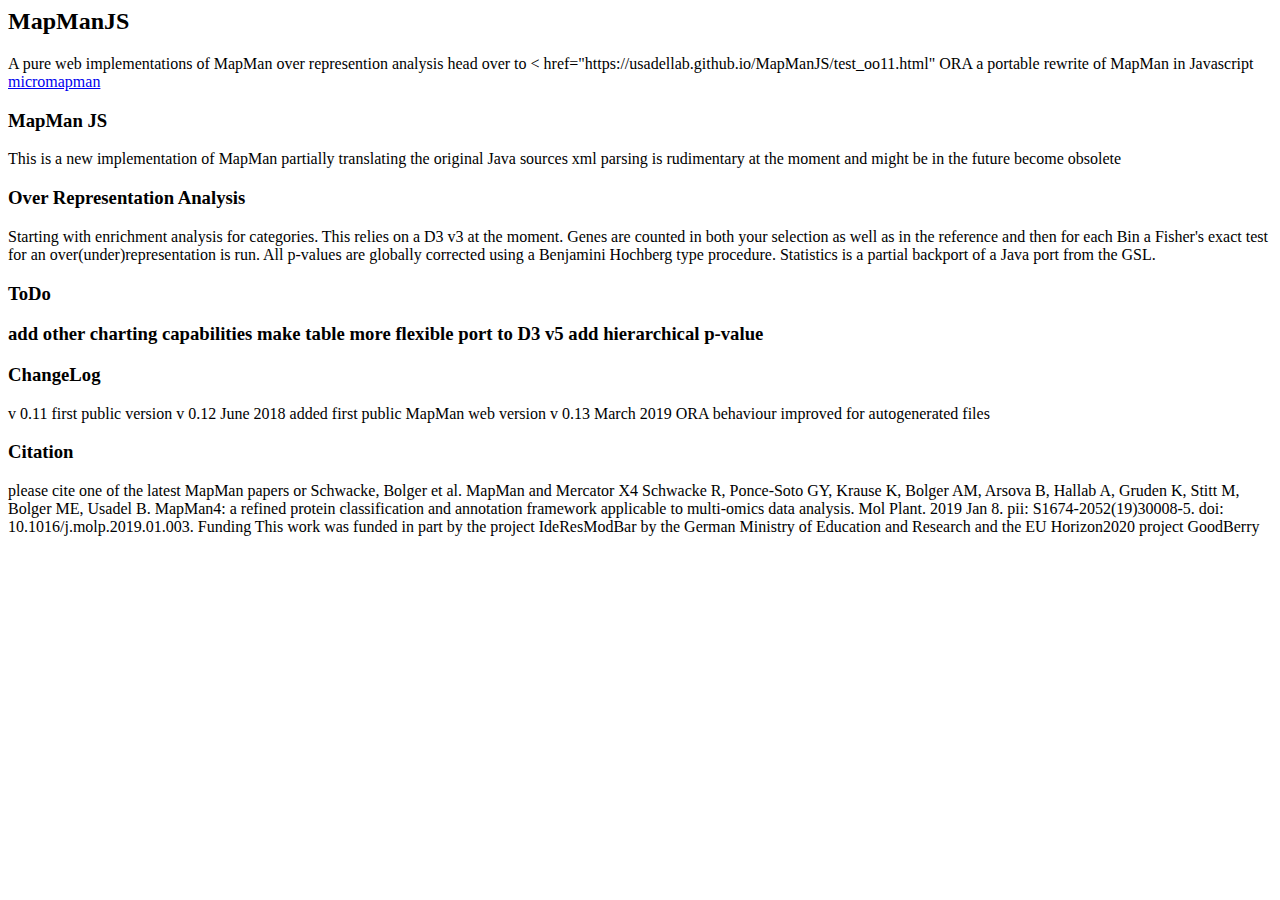
<file: MapManJS/index.html>
<html>
  <body>
    <h2> MapManJS </h2>
A pure web implementations of MapMan over represention analysis head over to < href="https://usadellab.github.io/MapManJS/test_oo11.html" ORA </A> 
    a portable rewrite of MapMan in Javascript <a href="https://usadellab.github.io/MapManJS/ultramicro.html"> micromapman</a>
    <h3> MapMan JS </h3>

This is a new implementation of MapMan partially translating the original Java sources
xml parsing is rudimentary at the moment and might be in the future become obsolete
    <h3> Over Representation Analysis </h3>

Starting with enrichment analysis for categories. This relies on a D3 v3 at the moment. Genes are counted in both your selection as well as in the reference and then for each Bin a Fisher's exact test for an over(under)representation is run. All p-values are globally corrected using a Benjamini Hochberg type procedure.

Statistics is a partial backport of a Java port from the GSL.
<h3> ToDo <h3>

add other charting capabilities make table more flexible port to D3 v5 add hierarchical p-value
  <h3> ChangeLog </h3>

v 0.11 first public version
v 0.12 June 2018 added first public MapMan web version
v 0.13 March 2019 ORA behaviour improved for autogenerated files  
  <h3> Citation</h3>

please cite one of the latest MapMan papers or Schwacke, Bolger et al. MapMan and Mercator X4
Schwacke R, Ponce-Soto GY, Krause K, Bolger AM, Arsova B, Hallab A, Gruden K, Stitt M, Bolger ME, Usadel B. MapMan4: a refined protein classification and annotation framework applicable to multi-omics data analysis. Mol Plant. 2019 Jan 8. pii: S1674-2052(19)30008-5. doi: 10.1016/j.molp.2019.01.003.
Funding

This work was funded in part by the project IdeResModBar by the German Ministry of Education and Research and the EU Horizon2020 project GoodBerry
    <body>
</html>
</file>
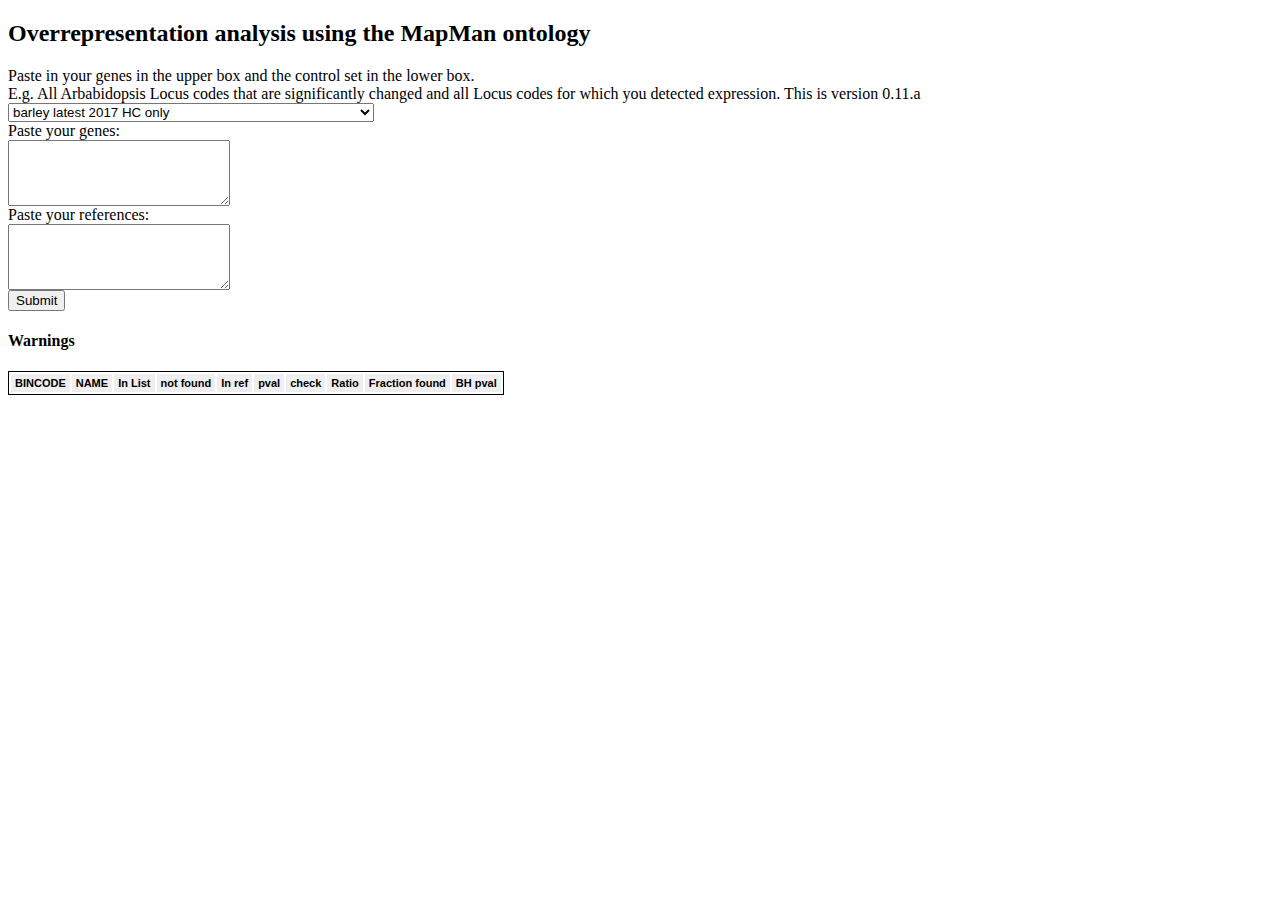
<file: MapManJS/test_oo11.html>
<!DOCTYPE html PUBLIC "-//W3C//DTD XHTML 1.0 Transitional//EN" "http://www.w3.org/TR/xhtml1/DTD/xhtml1-transitional.dtd">
<html xmlns="http://www.w3.org/1999/xhtml" xml:lang="en-US" lang="en-US"><head>
<meta http-equiv="content-type" content="text/html; charset=UTF-8">

<title> ORA </title>
<meta charset="utf-8">
<script src="https://d3js.org/d3.v3.min.js"></script>
<script src="scripts/Stats.js"></script>
<script src="scripts/sortabletable.js"></script>
<script src="scripts/padjust.js"></script>
<link rel="stylesheet" type="text/css" href="css/sortabletable.css">
<style type="text/css">
        .slice text {
            font-size: 9pt;
            font-family: Arial;
        }   
    </style>

</head>



<body>

<script language="javascript" type="text/javascript">
/*
REMEMBER TO REMOVE THE USELESS ' from the Mapping file! should be fixed now and no longer be necessary
*/


/***
changelog
version .11 first public; code clean ups
version .10 count each item only once
version .09 added pie chart visulazation note that pie charts can not be correct once a gene is in multiple bins
version .08 added BH correction through padjust.js
*****/

//representation of the mapping file
var HBincode ={};
var HBinname ={};

var query = new binTable();
var reference = new binTable();
var warning ="";

var colori= ["Green","Yellow","Blue","Orange","Purple","Cyan","Magenta","Lime","Pink","Teal","Lavender","Brown","Beige","Maroon","#98FF98","Olive","Coral","Navy","Grey"];

/*/representation of the query
var HBinCount={};
var BinCounted = {};
*/


function load(filename) {
	try{
		d3.tsv(filename, function(error, data) {
			if (error) throw error;
			data.forEach(function(d) {
					if (d.NAME) {d.NAME=d.NAME.replace(/\'/g,"");}
					if (d.DESCRIPTION) {d.DESCRIPTION=d.DESCRIPTION.replace(/\'/g,"");}
					if (d.BINCODE) {d.BINCODE=d.BINCODE.replace(/\'/g,"");};
					if (d.IDENTIFIER) {d.IDENTIFIER=d.IDENTIFIER.replace(/\'/g,"");}; // need this so empty '' cells are not evaluated in the next step
					if (d.IDENTIFIER){
						d.IDENTIFIER=d.IDENTIFIER.replace(/\'/g,"");
						d.IDENTIFIER =d.IDENTIFIER.toUpperCase();
						if ((HBincode[d.IDENTIFIER]) && (HBincode[d.IDENTIFIER] != d.BINCODE)){ //secondary BINCODE
									HBincode[d.IDENTIFIER].push(d.BINCODE);
						}
						else { //if it existed it is the same so ok to restore
						 /** TODO this is probably not even needed better code probably elsif !Hbincode[d.IDENTIFER]**/
							HBincode[d.IDENTIFIER] = [];
							HBincode[d.IDENTIFIER].push(d.BINCODE);
						}
					//console.log(d.IDENTIFIER+"=>"+d.BINCODE);
					}
					if (d.BINCODE){
						
						if ((HBinname[d.BINCODE]) && (HBinname[d.BINCODE] != d.NAME)) {
							console.log( "Binname inconsistent"+d.BINCODE+"\n"+HBinname[d.BINCODE] + "<=YYY=>\n" + d.NAME);
						}
						HBinname[d.BINCODE]=d.NAME;
					}
			});
			console.log("DONE parsing");
		
			//console.log(HBincode["798"]);
			parsePage();
		}); //d3
	
	}
	catch(error) {
		console.error(error);
		alert(error);
	}
} //load




function binTable(){
	this.geneCount=0;
	this.BinCounted={};
	this.HBinCount={};
	this.countBin = function (bin) {
		var currentbin=bin;
		do{
			//console.log("nter"+currentbin);
			//console.log(this.BinCounted);
			if (!this.BinCounted[currentbin]){   //we counted this and as we bubble up its parents already nothin else to document
			//	console.log(currentbin+"marking dirty");
				this.BinCounted[currentbin] = 1;   //mark this as dirty
				if (this.HBinCount[currentbin]){
					this.HBinCount[currentbin]++;
				//	console.log ("adding"+ currentbin);
				}
				else { //doesn't exist so create it
					this.HBinCount[currentbin]=1;
			//		console.log("setting"+currentbin);
				} 
				currentbin=getParent(currentbin);
			}
			else {/*console.log("dirty break"); */currentbin=null;}
		} while (currentbin);
		
	}
	this.cleanCountedBin =function (){
		this.BinCounted = {};
//		console.log("clean visited bins");
//		console.log(this.BinCounted);
	}
	this.getCountsPerBin = function (bin){ 
		if (this.HBinCount[bin]) return this.HBinCount[bin];
		else return 0;
	}
}


//gets the parent of a BIN, if the bin is root it returns null
function getParent(element){
	//console.log(element);
	
	var pos=element.lastIndexOf(".");
	//console.log("parent:"+element.substring(0,pos));
	if (pos === -1) return null;
	return element.substring(0,pos);
}


function wrapCountGene(gene, tab){
/** make >gene< canonical i.e remove whitespace and to uppercase
then add all counts to >tab<  **/
	gene=gene.toUpperCase();
	//console.log(gene);
	//console.log(HBincode[gene]);
	gene=gene.replace(/\s/g,'');
	//console.log("SCRUB;"+gene);
	if (HBincode[gene]) {
		tab.geneCount++;
		for (i=0; i< HBincode[gene].length; i++) {
		//	console.log("BECKER"+HBincode[gene][i]);
			tab.countBin(HBincode[gene][i]); //get bincode and count this as well as its parents
		}
		tab.cleanCountedBin();  //reset counter for higher hierarchies
	}
	else {
		warning=warning+gene+" not found <br/>";
	}
}

function debugLogElements(element, index, array) {
	console.log(element + "=>"+ query.HBinCount[element]);

}

function start() {
	
	query = new binTable();
	reference = new binTable();
	var mapping = document.getElementById("selex");
	console.log("MAPPING"+mapping.selectedIndex);
	
	if (mapping.options[mapping.selectedIndex].value == "wheat") {
		load("./MappingFiles/mercator.results_wheat.txt");
	}
	if (mapping.options[mapping.selectedIndex].value == "tea") {
		load("./MappingFiles/X4_C_sinensis.txt");
	}
	else if  (mapping.options[mapping.selectedIndex].value == "apo") {
		load("./MappingFiles/Athaliana.results.txt");
	}
	else if (mapping.options[mapping.selectedIndex].value == "tair10") {
		load("./MappingFiles/Ath_AGI_LOCUS_TAIR10.txt");
	}
	else if (mapping.options[mapping.selectedIndex].value == "tair10_m4") {
		load("./MappingFiles/Ath_AGI_LOCUS_TAIR10_m4.txt");
	}
	else if (mapping.options[mapping.selectedIndex].value == "arslan") {
		load("./MappingFiles/arslan.txt");
	}
	else if (mapping.options[mapping.selectedIndex].value == "tom31") {
		load("./MappingFiles/tomato_itag31.results.txt");
	}
	else if (mapping.options[mapping.selectedIndex].value == "tom4") {
		load("./MappingFiles/itag4.results.txt");
	}
	else if (mapping.options[mapping.selectedIndex].value == "spenn") {
		load("./MappingFiles/pennellii.results.txt");
	}
	else if (mapping.options[mapping.selectedIndex].value == "buscoX4") {
		load("./MappingFiles/BUSCO_mercator_x402.txt");
	}
	else if (mapping.options[mapping.selectedIndex].value == "barley_HC_2017") {
		load("HC.results.txt");
	}
	else if (mapping.options[mapping.selectedIndex].value == "rapese") {
		load("./MappingFiles/rapeseed_BZH_TR_v5.cds.fa.txt");
	}
	else if (mapping.options[mapping.selectedIndex].value == "ara11_iso") {
		load("./MappingFiles/X4_Araport11_R1.0.txt");
	}
	else if (mapping.options[mapping.selectedIndex].value == "rubusOcc") {
		load("./MappingFiles/X4_Rubus_occidentalis.txt");
	}
	else if (mapping.options[mapping.selectedIndex].value == "pide") {
		load("./MappingFiles/X4_pide.txt");
	}
	else {
		load("mercator.results_barley.txt");
	}
	
}	

function parsePage(){	
	warning="";
	//did we run already?
	var element = document.getElementById("body1");
	if (element) {
		alert("delete old result table");
		element.parentNode.removeChild(element);
	}
	var st1; //will become sortable table later on
	var svg = d3.select("#pie");
	svg.selectAll("*").remove();
	var wdiv = document.getElementById("warnings");
	wdiv.innerHTML = "";
	
    var genebox = document.getElementById("genes").value;
	var geneListUser = genebox.split("\n"); 
	var geneList = Array.from(new Set(geneListUser));
	if (geneList.length!= geneListUser.length) {warning = warning + "duplicate(s) removed from Gene List </br>";}
	
	var da =new Date();
	var n = da.getTime();
	console.log("before"+n);
	for (k =0; k< geneList.length; k++){
		wrapCountGene(geneList[k],query);
	}
	
	console.log(da.getTime() );
	var allBins =  Object.keys(query.HBinCount);
	//alert(allBins);
	allBins.forEach(debugLogElements);
	//alert(geneList[0]);
    //alert(geneList[0] +" "+ HBincode[geneList[0]] +" " + HBinname[HBincode[geneList[0]]]);
	
	
	var refbox = document.getElementById("refs").value;
	var refListUser = refbox.split("\n"); 
	var refList = Array.from(new Set(refListUser));
	if (refList.length!= refListUser.length){warning = warning + "duplicate(s) removed from Reference List </br>";} ;
	console.log("Reflist:"+refList);
	//var refList= [798,100676,175001,115565,176193,7632,191592,149708,195997];
	
	for (k =0; k< refList.length; k++){
		wrapCountGene(refList[k],reference);
	}
	
	console.log("REFERENCE");
	console.log(JSON.stringify(reference.HBinCount));
	var allBins =  Object.keys(reference.HBinCount);
	var arr=[];
	var forpie=[];
	
	//set up progress bar
	pdiv = document.getElementById('progress');
  
	
	/*
			|marked			not marked
	bin		|genes			reference - genes
	not bin	|gene# - genes	reference# - genes# -reference + genes
___________________________________________________	
	sum     |gene#          reference# -genes #   
	*/
	var d =new Date();
	console.log("START"+d.getTime());
	var other=0;
	for (k=0;k<allBins.length;k++) {
		arr[k]=[];
		//bincode, binname, query, reference
		var a11 = query.getCountsPerBin(allBins[k]);
		var a12 = reference.getCountsPerBin(allBins[k])-query.getCountsPerBin(allBins[k]);
		var a21 = query.geneCount - query.getCountsPerBin(allBins[k]);
		var a22 = reference.geneCount- query.geneCount - reference.getCountsPerBin(allBins[k])+ query.getCountsPerBin(allBins[k]);
		var sval = "QVAL"+a11+ " "+a12+" "+a21+" "+a22;
		var ratio = query.getCountsPerBin(allBins[k]) / query.geneCount / (reference.getCountsPerBin(allBins[k])/reference.geneCount ); 
		var fraction =query.getCountsPerBin(allBins[k]) / reference.getCountsPerBin(allBins[k]);
		pval=FisherTest(a11,a12,a21,a22);
		console.log(sval+"SV"+pval);
		arr[k].push(allBins[k],HBinname[allBins[k]],query.HBinCount[allBins[k]],a21,
		reference.HBinCount[allBins[k]],pval,sval, ratio, fraction);
		console.log(allBins[k]);
		console.log(HBinname[allBins[k]]);
		if (((HBinname[allBins[k]].split(".").length - 1)==1) & (typeof query.HBinCount[allBins[k]]!== "undefined")) { 
		// one dot thus level 2 and disrgerad undefined 
			console.log(HBinname[allBins[k]]+":"+query.HBinCount[allBins[k]]);
			if  (query.HBinCount[allBins[k]]<2) {
				other+=query.HBinCount[allBins[k]];
			}
			else{
				var col=colori.pop();
				var temp={legend: HBinname[allBins[k]] +" : "+query.HBinCount[allBins[k]] ,value: query.HBinCount[allBins[k]], color: col  };
				forpie.push(temp);
			}
		}
	}
	/** TODO move other into pie framework **/
	if (other>0){
		var temp={legend: "Other : "+other ,value: other, color: "red"  };

		forpie.push(temp);
	}
	var pvalcolumn=[];
	for (k=0;k<arr.length;k++) {
		pvalcolumn.push(arr[k][5]);
	}
	//alert(pvalcolumn);
	var correct=padjustBH(pvalcolumn);
	for (k=0;k<arr.length;k++) {
		arr[k].push(correct[k]);
	}
	console.log("STOP"+d.getTime());
	console.log(forpie);
	
	/* **************

	just some output of the data

	***********************/  
	
	tab = document.getElementById('table1');
	console.log(tab);
	// tab = document.createElement('table');

	tbody = document.createElement("tbody");
	tbody.id="body1";
  
	for (row = 0; row < arr.length; row++){
		tr = document.createElement('tr');
		for (col = 0; col < arr[row].length; col++){
			td = document.createElement('td');
			tn = document.createTextNode(arr[row][col]);
			td.appendChild(tn);
			tr.appendChild(td);
		}
		tbody.appendChild(tr);
	}
	tab.appendChild(tbody);
	//make table sortable
	st1 = new SortableTable(document.getElementById("table1"),["CaseInsensitiveString","CaseInsensitiveString","Number","Number","Number","Number","CaseInsensitiveString","Number","Number","Number"]);
	var wdiv = document.getElementById("warnings");
	wdiv.innerHTML = warning; 

	/* add pie here*/
	var width = 1600;
	var height = 800;
	var radius = 200;
	//svg defined on top
	svg = d3.select("#pie").append("svg")
		.attr("width", width)
		.attr("height", height)
		.append("g")
		.attr("transform", "translate(" + width / 2 + "," + height / 2 + ")");
	var arc = d3.svg.arc()
			.outerRadius(radius)
			.innerRadius(30);
	var pie = d3.layout.pie()
				.sort(null)
				.value(function(d){ return d.value; });
	var g = svg.selectAll(".slice")
		.data(pie(forpie))
		.enter()
		.append("g")
		.attr("class", "slice");
		
	g.append("path")
		.attr("d", arc)
		.attr("fill", function(d){ return d.data.color; });
		//.attr("style","black")
		/*g.append("text")
			.attr("transform", function(d) { return "translate(" + arc.centroid(d) + ")"; })
			.style("text-anchor", "middle")
			.text(function(d) { return d.data.legend; });*/
			
	g.append("text")
	.attr("transform", function(d) { 
		return "translate(" + ( (radius + 12) * Math.sin( ((d.endAngle - d.startAngle) / 2) + d.startAngle ) ) + "," + ( -1 * (radius + 12) * Math.cos( ((d.endAngle - d.startAngle) / 2) + d.startAngle ) ) + ")"; })
	.attr("dy", ".35em")
	.style("text-anchor", function(d) {
		var rads = ((d.endAngle - d.startAngle) / 2) + d.startAngle;
		if ( (rads > 7 * Math.PI / 4 && rads < Math.PI / 4) || (rads > 3 * Math.PI / 4 && rads < 5 * Math.PI / 4) ) {
			return "middle";
		} else if (rads >= Math.PI / 4 && rads <= 3 * Math.PI / 4) {
			return "start";
		} else if (rads >= 5 * Math.PI / 4 && rads <= 7 * Math.PI / 4) {
			return "end";
		} else {
			return "middle";
		}
		})
	.text(function(d) { 
		return d.data.legend; });

			
} //end of parse page

</script>
	
	<h2> Overrepresentation analysis using the MapMan ontology</h2>
	
	Paste in your genes in the upper box and the control set in the lower box.</br>
	E.g. All Arbabidopsis Locus codes that are significantly changed and all Locus codes for which you detected expression.
	This is version 0.11.a <br/>

 <select id="selex">
  
<option value="rubusOcc">black raspberry (R.occidentalis)</option>
<option value="fVesca">woodland strawberry (F.vesca)</option>
 <option value="fAnanassa">strawberry (F. x ananassa)</option>

  <option value="wheat">wheat</option>
 <option value="barley_HC_2017" selected="selected">barley latest 2017 HC only</option>
  <option value="barley">barley</option>
  <option value="apo">APPO</option>
  
 <option value="tea"> tea from genome publication</tea>	 
 <option value="arslan">arslan</option>
  
  <option value="tom31">S. lycopersicum ITAG 3.1 </option>
  <option value="tom4">S. lycopersicum ITAG 4 </option>
  <option value="spenn">S .pennellii LA716 </option>
  <option value="buscoX4">BUSCO 1440 set X4.02</option>
  <option value="tair10">TAIR 10 LOCUS - MapMan 3 </option>
  <option value="tair10_m4">TAIR 10 LOCUS </option>
  <option value="rapese">rape seed transcript</option>
  <option value="ara11_iso">ARAPORT 11 isoform use .1 .2 etc X4_Araport11_R1.0.txt </option>
  <option value="pide">PiDe transcriptome assembly</option>
</select> 


<form>
    Paste your genes:<br>
    <textarea rows="4" cols="25" name="genes" id="genes"></textarea>
   
</form>

<form>
    Paste your references:<br>
    <textarea rows="4" cols="25" name="refs" id="refs"></textarea>
</form>

<input value="Submit" id="submit" onclick="start()" type="button">

<h4>Warnings</h4>
<div id="warnings">

</div>

<div id="pie">
</div>

<div id="result">
<table id="table1" class="sort-table">
<thead>
<tr>
<td>BINCODE</td><td>NAME</td><td>In List</td><td>not found</td><td>In ref</td><td>pval</td><td>check</td><td>Ratio</td><td>Fraction found</td><td>BH pval</td>
</tr>
</table>
</div>

</body></html>
</file>
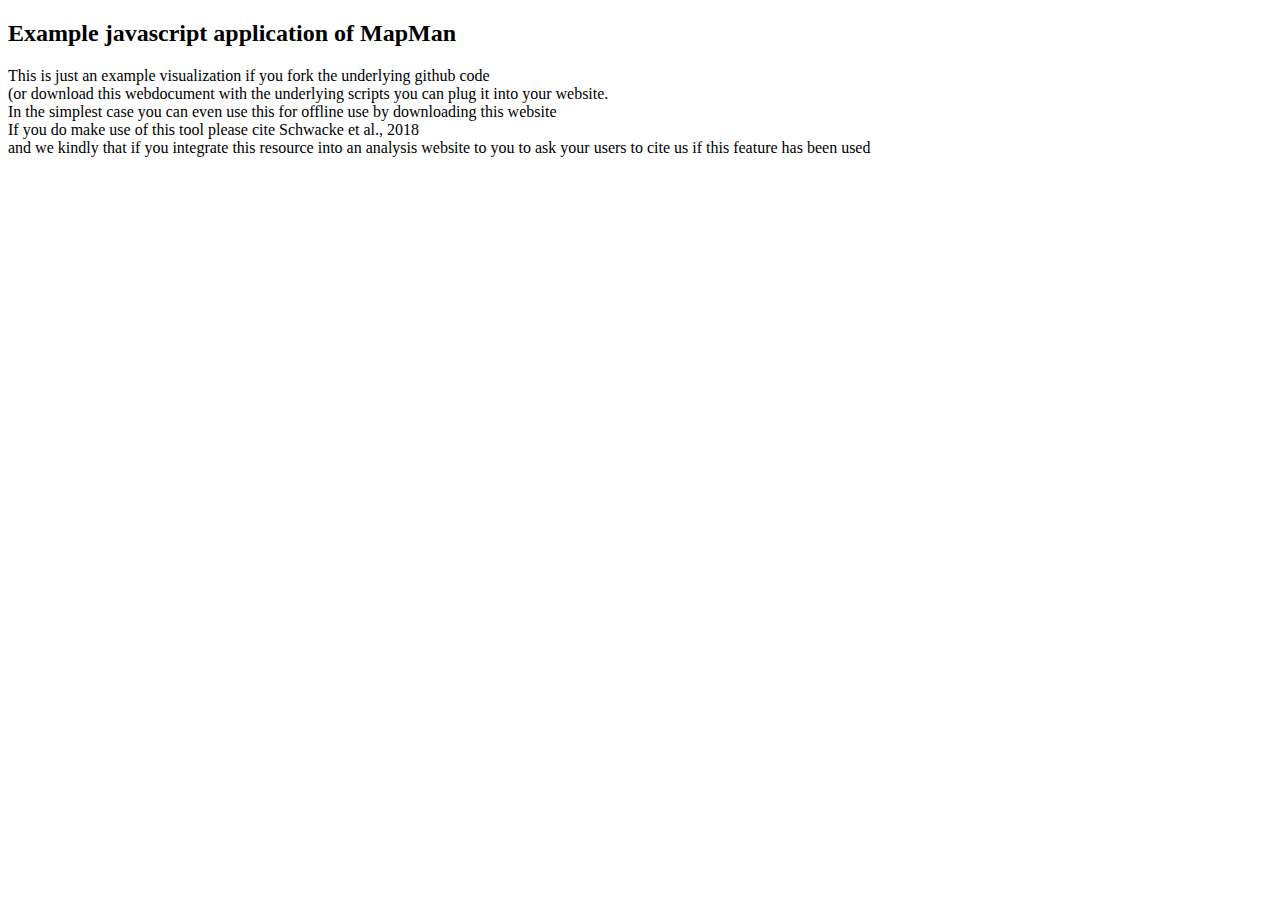
<file: MapManJS/ultramicro.html>
<!DOCTYPE html>
<meta charset="utf-8">
<body>
<h2>
Example javascript application of MapMan
	
</h2>
This is just an example visualization if you fork the underlying github code <br/>
(or download this webdocument with the underlying scripts you can plug it into your website. <br/>
In the simplest case you can even use this for offline use by downloading this website </br>
If you do make use of this tool please cite Schwacke et al., 2018 </br>
and we kindly that if you integrate this resource into an analysis website to you to ask your users to cite us if this feature has been used</br>


	
<script src="https://d3js.org/d3.v4.js"></script>
<script src="./scripts/FixedColoredModel.js"> </script>
<script>

/** TODO better bin interpretation CAM omits some genes only uses 14.1. not 1.4.2 **/

/**seems to have been a multi bin issue but should be checked **/


var input="at1g53500.1\t2.3\nat3g23820.1\t-1.3";
var data={};
var hash={};
var mappingfile={};
var array=[];
var SIZE=5;
fieldpointer=4;
var Imagepath =   "./Pathways/X4_Metabolism_overviewX4_V41.svg";
var XMLpath  =  "./Pathways/X4_Metabolism_overviewX4_V41.xml";
var MFpath = "./MappingFiles/Athaliana.results.txt";
var Experimentpath = "./Experiments/JJtest.txt";

console.log(color(3));
console.log(calcColor(1));
console.log(calcColor(0.4));
console.log(calcColor(0.1));
console.log(calcColor(-0.9));
console.log(calcColor(-0.8));


var q = d3.queue();
q.defer(load_svg);
q.defer(load_xml);
q.defer(load_mf);
q.defer(load_data);
q.await(function(error) {
  if (error) throw error;
  render();
});

function load_svg(callback){
	d3.xml(Imagepath).mimeType("image/svg+xml").get(function(error, xml) {
	  if (error) throw error;
	  document.body.appendChild(xml.documentElement);
	  //needs to go here otherwise we are not sure if loaded ASYNCHRONOUS
		/**TODO add all loaders to a pipe from D3 **/
		console.log("svg finished");
	  callback(null);
	});
}

// this function loads the instructions for the a pathway image
// this is the XML file 
function load_xml(callback){
	d3.text(XMLpath, function(text) {
		//console.log(text);
		var lines = text.split("\n");
		var xcache;
		var ycache;
		var bformat;
		var fnumber;
		for(var i = 0;i < lines.length;i++){
			console.log(lines[i]);
			//console.log(lines[i]);
			var match= lines[i].match(/<dataarea\s+x=\D+(\d+).+y=\D+(\d+)/i);
			if (match!=null){
				//console.log(lines[i]);
				//console.log(match);
				xcache = parseInt(match[1]);
				ycache = parseInt(match[2]);
				//rematch
				var match2 = lines[i].match (/blockformat.*?=.+?([xy])(\d+)/i);
				if ((match2!=null) && (match2[1])) {
					bformat=match2[1]; 
					fnumber=match2[2];
				} 
				else {bformat="x"; fnumber=5;}
				//console.log("X:"+xcache+"Y:"+ycache+"B:"+bformat);
			}
			
			match= lines[i].match(/<identifier\s+id=\D+([0-9.]+)/i);
			if (match!=null){
		//		console.log(lines[i]);
				var datapoint ={
					x:xcache,
					y:ycache,
					offset:0,
					format:bformat,
					formatnumber:fnumber
				};
				hash[match[1]] = datapoint;
		//		console.log(datapoint);
			}
		}
	console.log("done xml");
	callback(null);

	});
}

// this function loads the mapping file generated eg. by Mercator4
// this is the Mapping file loader
function load_mf(callback){
/** TODO add multibins **/
	d3.text(MFpath, function(text) {
		//console.log(text);
		text=text.toLowerCase();
		text=text.replace(/\r/g,""); //remove windows pony 
		text=text.replace(/'/g,""); //remove quotes
		var lines = text.split("\n"); //make linewise array
		for(var i = 0;i < lines.length;i++){
			var vals=lines[i].split("\t");
			if ((vals[2]!=="") ) {
			if (mappingfile[vals[2]] !=null){
				mappingfile[vals[2]].push(vals[0]);
			}
			else {mappingfile[vals[2]]= [vals[0]];}
				//console.log(vals[2]+" dd"+vals[0]+"MM");
				//console.log("KKRI"+mappingfile["at3g23820.1"]);
			}
		}
		console.log("done mf");
		callback(null);
	});
}


// this function loads the experimantal file
// this is the Experiment File
// each column is one Log2 Fold change
// p-values etc are not yet supported
function load_data(callback){
	d3.text(Experimentpath, function(text) {
		//console.log(text);
		text=text.toLowerCase();
		text=text.replace(/\r/g,""); //remove windows pony
		text=text.replace(/'/g,""); //remove quotes
		var lines = text.split("\n"); //make linewise array
		//get header;
		var heads=vals=lines[0].split("\t");
		var datacolumns=heads.length;
		for(var i = 1;i < lines.length;i++){
			var vals=lines[i].split("\t");
			let temp=[]
			for (var j= 1; j< vals.length;j++){
				temp.push(parseFloat(vals[j]));
			}
			data[vals[0]]=temp;
		}	
		heads.shift(); //remove gene
		
		var optionstext = heads;

		var select = d3.select('body')
		  .append('select')
			.attr('class','select')
			.on('change',onchange)

		var options = select
		  .selectAll('option')
			.data(optionstext).enter()
			.append('option')
				.text(function (d) { return d; })
				.property("value",function(d,i) {return i;});

		function onchange() {
			selectValue = d3.select('select').property('value')
			d3.select('body')
				.append('p')
				.text(selectValue + ' is the last selected option.')
				renderD3(parseInt(selectValue));
		};
		console.log("done data");
		callback(null);
	});
}

function render2(){
	console.log("do render");
	
	for (var gene in data){
		//console.log(key);
		//console.log(mappingfile);
		//console.log("DATA:");console.log(data);
		//console.log("KIRA"+mappingfile["at3g23820.1"]);
		
		
		//console.log("A mf "+mappingfile["at3g23820.1"]+data["at3g23820.1"]);
		// Check if the property really exists
		if(data.hasOwnProperty(gene)){
			//console.log(gene);
			let bincode = mappingfile [gene];
			//console.log(bincode, data[gene],gene);
			putz(bincode,data[gene],gene);
		}
	}
	console.log("done render");
}

function render(){
	console.log("do render");
	
	for (var gene in data){
		//console.log(key);
		//console.log(mappingfile);
		//console.log("DATA:");console.log(data);
		//console.log("KIRA"+mappingfile["at3g23820.1"]);
		
		
		//console.log("A mf "+mappingfile["at3g23820.1"]+data["at3g23820.1"]);
		// Check if the property really exists
		if (data.hasOwnProperty(gene) && (gene!="")){
			//console.log("G:"+gene);
			if (gene in mappingfile){
				for (var k=0; k< mappingfile [gene].length; k++ ){
					let bincode = mappingfile [gene][k];
				
					//console.log(bincode, data[gene],gene);
					let temp= bincode;
					while(temp!=null) {
						dataline=putzD3(temp,gene);
						//console.log(dataline);
						if (dataline!=null) {
							dataline.push(...data[gene]);
							array.push(dataline);
							//console.log(array);
							
						}
						temp=getParent(temp);
					} 
				}
			}
		}
	}
	console.log(array);
	renderD3(0);
}


function renderD3(fieldpointer){
	//if (machen)
	var svgmaster=d3.select("svg");
	var svg = svgmaster.append("svg:g").attr("id","Viz layer");
	
	//zupdae
	var rects=svg.selectAll("rect")
	.data(array);
	//enter+ update
	rects.enter().append("rect")
    .attr("x", function(d) { return d[2];  })
    .attr("y", function(d) { return d[3]; })
    .style("fill", function(d) {console.log("D"); return color(d[fieldpointer+4]);})
	.attr("height",SIZE)
	.attr("width",SIZE)
	.style("stroke","lightgray")
	.append("title").text(function(d) {return d[0]+" "+d[fieldpointer+4]+ "M:"+fieldpointer})
	.merge(rects) //update follows
	.attr("height",SIZE-1)
	.attr("width",SIZE-1)
	.style("fill", function(d) {console.log("D"); return color(d[fieldpointer+4]);})
	.select("title").text(function(d) {return d[0]+" "+d[fieldpointer+4]+ "M:"+fieldpointer});
	//enter
	rects.exit().remove(); //should not be needed;
	//update
	console.log("done render");
}

//gets the parent of a BIN, if the bin is root it returns null
function getParent(element){
	//console.log(element);
	var pos=element.lastIndexOf(".");
	//console.log("parent:"+element.substring(0,pos));
	if (pos === -1) return null;
	return element.substring(0,pos);
}

function putzD3 (bincode,gene){
	//console.log("PUTZ"+bincode+value+gene+hash[bincode]);
	if (bincode==null) return null;  //do nothing
	if (hash[bincode]!=null) { // do we have a position
		dp=hash[bincode];
		var xpos=calcx(dp.x,dp.offset,dp.format,dp.formatnumber);
		var ypos=calcy(dp.y,dp.offset,dp.format,dp.formatnumber);
		hash[bincode].offset++;
		
	}
	else return null;
	/*if (getParent(bincode)!=null) {
		putzD3(getParent(bincode),value,gene);
	}*/
	return [gene,bincode,xpos,ypos];
}

function putz (bincode,value,gene){
	//console.log("PUTZ"+bincode+value+gene+hash[bincode]);
	if (bincode==null) return; //do nothing
	if (hash[bincode]!=null) { // do we have a position
		dp=hash[bincode];
		var xpos=calcx(dp.x,dp.offset,dp.format,dp.formatnumber);
		var ypos=calcy(dp.y,dp.offset,dp.format,dp.formatnumber);
		d3.select("svg").append("rect")
			.attr("x",xpos)
			.attr("y",ypos)
			.attr("width",SIZE-1)
			.attr("height",SIZE-1)
			.style("fill", color(value))
			.append("title").text(gene+" "+value);
				
		d3.select("svg").append("circle").attr("cx", 25).attr("cy", 25).attr("r", 25).style("fill", "purple");

		hash[bincode].offset++;
		
	}
	if (getParent(bincode)!=null) {
		putz(getParent(bincode),value,gene);
	}
}


function calcx(x,offset,formm,formnumber) {
	//console.log("XXXX"+x);
	if (formm=== "x") { //x selected
		return x+ (offset % formnumber)*SIZE;
	}
	//y type form
	return x+Math.floor( offset / formnumber)*SIZE; 
}

function calcy(y,offset,form,formnumber){
	//console.log("YYYYS"+y);
	if (form=== "y") { //x selected
		return y+ (offset % formnumber)*SIZE;
	}
	//y type form
	return y+Math.floor( offset / formnumber)*SIZE; 
}


function color(val){
//console.log(calcColor(val));
v=calcColor(val);
return d3.rgb(v[0],v[1],v[2]);
	/*if (val>1) {val=1;}
	if (val<-1) {val=-1;}
	var r=0;
	var b=0;
	if (val>0){
		b=Math.floor(val*255);
		}
	if (val<0){
		r=Math.floor(-val*255);
		
	}
	return d3.rgb(r,0,b);*/
}

  
</script>
</file>
<file: MapManJS/css/sortabletable.css>
.sort-table {
	/*font:				Icon;*/
	font: 				bold 11px Arial, Helvetica, sans-serif;
	border:				1px Solid ThreeDShadow;
	background-color: 	#F5F5F5;
	background:			Window;
	color:				WindowText;
}

.sort-table thead {
	background:	ButtonFace;
	text-align: center;
	font-weight: bold;
}

.sort-table td {
	padding:		2px 3px;
	vertical-align: top;
}

.sort-table thead td {
	border:			1px solid;
	border-color:	ButtonHighlight ButtonShadow
					ButtonShadow ButtonHighlight;
	cursor:			default;
}

.sort-table thead td:active {
	border-color:	ButtonShadow ButtonHighlight 
					ButtonHighlight ButtonShadow;
	padding:		3px 4px 1px 6px;
}

.sort-arrow {
	width:					11px;
	height:					11px;
	background-position:	center center;
	background-repeat:		no-repeat;
	margin:					0 2px;
}

.sort-arrow.descending {
	background-image:		url("../../pic/dhtm/down.gif");
	
}

.sort-arrow.ascending {
	background-image:		url("../../pic/dhtm/up.gif");
}



.imag-table {
	/*font:				Icon;*/
	font: 				bold 9px Arial, Helvetica, sans-serif;
	border:				1px Solid ThreeDShadow;
	background-color: 	#F5F5F5;
	background:			Window;
	color:				WindowText;
}

.imag-table td {
	padding:		0px 0px;
	vertical-align: top;
}

.imag-subtable {
	font: 				normal 8px Arial, Helvetica, sans-serif;
}

.imag-table td {
	padding:		0px 0px;
	vertical-align: top;
}
</file>
